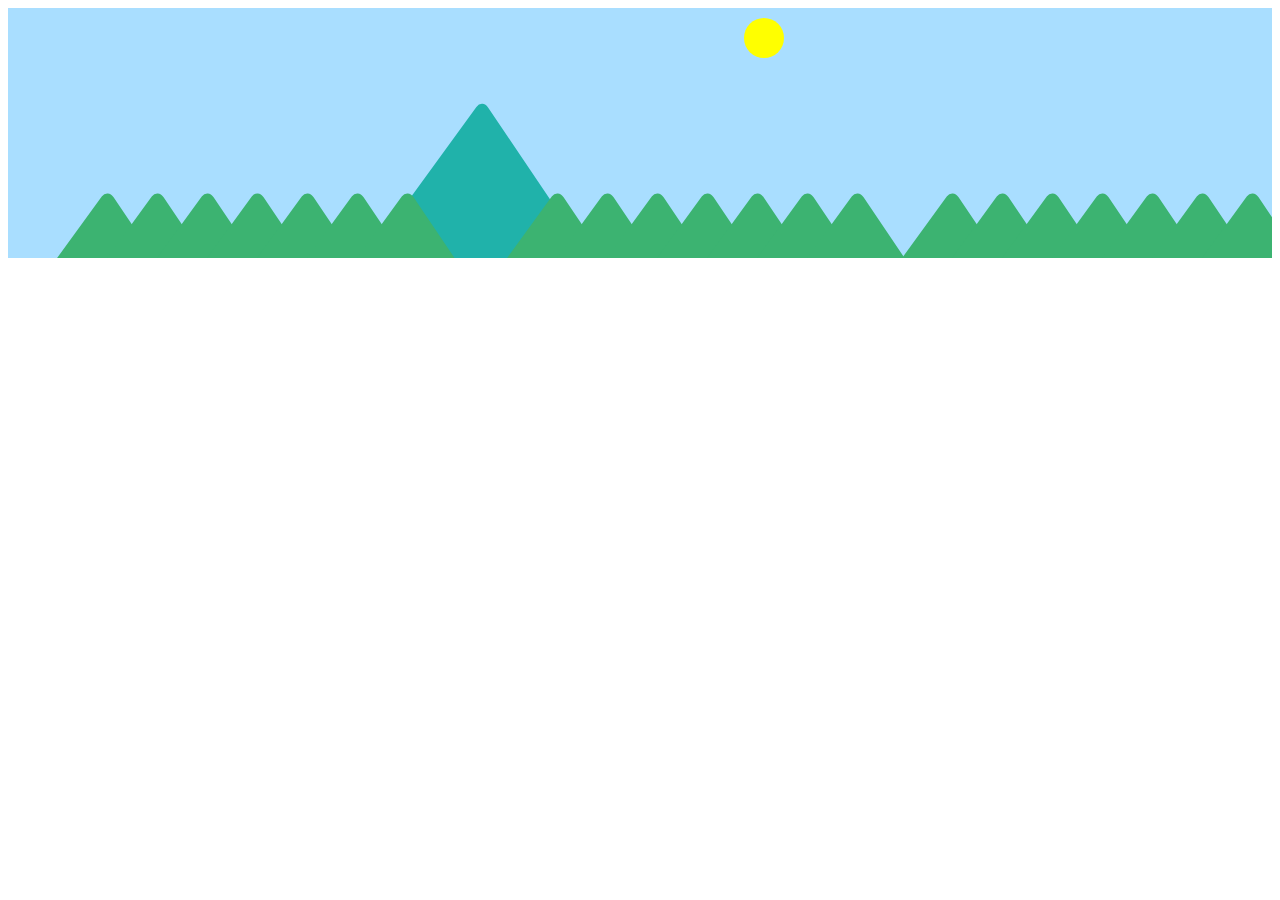
<file: index.html>
<!DOCTYPE html>
<html lang="en">
<head>
    <meta charset="UTF-8">
    <meta name="viewport" content="width=device-width, initial-scale=1.0">
    <meta http-equiv="X-UA-Compatible" content="ie=edge">
    <link rel="stylesheet" href="objects/styles.css">
    <title>Landscape</title>
</head>
<body>
    
    <div id="landscape">

        <div class="sky"></div>

        <div class="sun-moon">
            <div class="sun-side">
                <div class="sun"></div>
            </div>
            <div class="moon-side">
                <div class="moon"></div>
            </div>
        </div>

        <div class="cloud cloud-1">
            <div class="left"></div>
            <div class="middle"></div>
            <div class="right"></div>
            <div class="bottom"></div>
        </div>
        <div class="cloud cloud-2">
            <div class="left"></div>
            <div class="middle"></div>
            <div class="right"></div>
            <div class="bottom"></div>
        </div>
        <div class="cloud cloud-3">
            <div class="left"></div>
            <div class="middle"></div>
            <div class="right"></div>
            <div class="bottom"></div>
        </div>
        <div class="cloud cloud-4">
            <div class="left"></div>
            <div class="middle"></div>
            <div class="right"></div>
            <div class="bottom"></div>
        </div>
        <div class="cloud cloud-5">
            <div class="left"></div>
            <div class="middle"></div>
            <div class="right"></div>
            <div class="bottom"></div>
        </div>

        <div class="big-mountain"></div>
        <div class="mountain-group mountain-group-1">
            <div class="mountain mountain-1"></div>
            <div class="mountain mountain-2"></div>
            <div class="mountain mountain-3"></div>
            <div class="mountain mountain-4"></div>
            <div class="mountain mountain-5"></div>
            <div class="mountain mountain-6"></div>
            <div class="mountain mountain-7"></div>
        </div>
        <div class="mountain-group mountain-group-2">
            <div class="mountain mountain-1"></div>
            <div class="mountain mountain-2"></div>
            <div class="mountain mountain-3"></div>
            <div class="mountain mountain-4"></div>
            <div class="mountain mountain-5"></div>
            <div class="mountain mountain-6"></div>
            <div class="mountain mountain-7"></div>
        </div>
        <div class="mountain-group mountain-group-3">
            <div class="mountain mountain-1"></div>
            <div class="mountain mountain-2"></div>
            <div class="mountain mountain-3"></div>
            <div class="mountain mountain-4"></div>
            <div class="mountain mountain-5"></div>
            <div class="mountain mountain-6"></div>
            <div class="mountain mountain-7"></div>
        </div>

    </div>

</body>
</html>
</file>
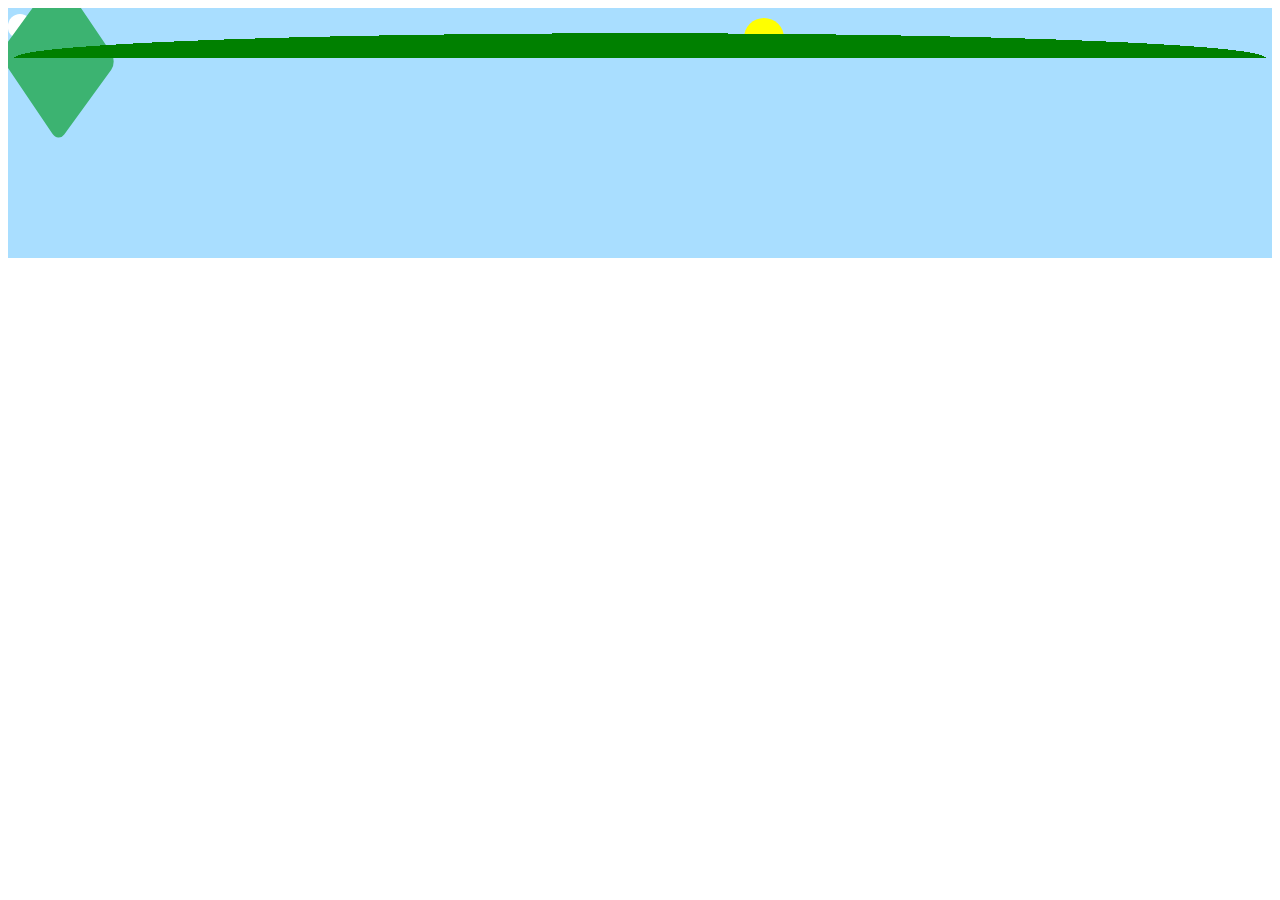
<file: objects/index.html>
<!DOCTYPE html>
<html lang="en">
<head>
    <meta charset="UTF-8">
    <meta name="viewport" content="width=device-width, initial-scale=1.0">
    <meta http-equiv="X-UA-Compatible" content="ie=edge">
    <link rel="stylesheet" href="styles.css">
    <title>Objects</title>
</head>
<body>
    
    <div id="landscape">

        <div class="sky"></div>

        <div class="sun-moon">
            <div class="sun-side">
                <div class="sun"></div>
            </div>
            <div class="moon-side">
                <div class="moon"></div>
            </div>
        </div>

        <div class="cloud">
            <div class="left"></div>
            <div class="middle"></div>
            <div class="right"></div>
            <div class="bottom"></div>
        </div>

        <div class="mountain"></div>

        <div class="ground">
            <div class="curve-down"></div>
            <div class="curve-up"></div>
        </div>

    </div>

</body>
</html>
</file>
<file: objects/styles.css>
#landscape {
  width: 100%;
  height: 250px;
  position: relative;
  overflow: hidden; }
  #landscape .sky {
    position: absolute;
    background-color: #a9deff;
    width: 100%;
    height: 100%;
    animation-name: sky-color;
    animation-duration: 200s;
    animation-iteration-count: infinite;
    animation-timing-function: linear; }
@keyframes sky-color {
  15% {
    background-color: #a9deff; }
  20% {
    background-color: magenta; }
  /*25%{
      background-color: rgb(255, 103, 103);
  }*/
  30% {
    background-color: midnightblue; }
  70% {
    background-color: midnightblue; }
  /*75% {
      background-color: rgb(255, 103, 103);
  }*/
  80% {
    background-color: magenta; }
  85% {
    background-color: #a9deff; }
  100% {
    background-color: #a9deff; } }
  #landscape .sun-moon {
    position: absolute;
    top: 0;
    left: 40%;
    width: 500px;
    animation-name: rotate-sun-moon;
    animation-duration: 200s;
    animation-iteration-count: infinite;
    animation-timing-function: linear; }
    @media (max-width: 1000px) {
      #landscape .sun-moon {
        left: 20px; } }
@keyframes rotate-sun-moon {
  0% {
    transform: rotate(0deg); }
  100% {
    transform: rotate(360deg); } }
    #landscape .sun-moon .sun-side, #landscape .sun-moon .moon-side {
      height: 250px;
      position: relative; }
    #landscape .sun-moon .sun-side .sun {
      position: absolute;
      top: 10px;
      left: 230px;
      width: 40px;
      height: 40px;
      border-radius: 20px;
      background-color: yellow;
      border: none;
      /**/
      animation-name: sun-color;
      animation-duration: 200s;
      animation-iteration-count: infinite;
      animation-timing-function: linear; }
@keyframes sun-color {
  15% {
    background-color: yellow; }
  25% {
    background-color: orangered; }
  30% {
    background-color: orangered; }
  75% {
    background-color: orangered; }
  85% {
    background-color: yellow; } }
    #landscape .sun-moon .moon-side .moon {
      position: absolute;
      bottom: 20px;
      left: 220px;
      width: 40px;
      height: 40px;
      border-radius: 20px;
      border: none;
      /**/
      box-shadow: 10px 10px 0 #eee; }
  #landscape .cloud {
    width: 70px;
    height: 30px;
    position: absolute; }
    #landscape .cloud * {
      border: none;
      /**/ }
    #landscape .cloud .left, #landscape .cloud .middle, #landscape .cloud .right, #landscape .cloud .bottom {
      background-color: #fff;
      animation-name: cloud-color;
      animation-duration: 200s;
      animation-iteration-count: infinite;
      animation-timing-function: linear; }
@keyframes cloud-color {
  20% {
    background-color: #fff; }
  30% {
    background-color: #9335ff; }
  70% {
    background-color: #9335ff; }
  80% {
    background-color: #fff; } }
    #landscape .cloud .left {
      position: absolute;
      bottom: 0;
      left: 0;
      width: 24px;
      height: 24px;
      border-radius: 12px; }
    #landscape .cloud .middle {
      position: absolute;
      bottom: 0;
      left: 20px;
      width: 30px;
      height: 30px;
      border-radius: 15px; }
    #landscape .cloud .right {
      position: absolute;
      bottom: 0;
      right: 0;
      width: 24px;
      height: 24px;
      border-radius: 12px; }
    #landscape .cloud .bottom {
      position: absolute;
      bottom: 0;
      width: 70px;
      height: 20px;
      border-radius: 12px; }
  #landscape .cloud-1 {
    top: 10px;
    left: -70px;
    animation-name: cloud-1;
    animation-duration: 100s;
    animation-iteration-count: infinite;
    animation-timing-function: linear; }
@keyframes cloud-1 {
  100% {
    left: 100%; } }
  #landscape .cloud-2 {
    top: 20px;
    left: -70px;
    animation-name: cloud-2;
    animation-duration: 100s;
    animation-iteration-count: infinite;
    animation-timing-function: linear;
    animation-delay: 10s; }
@keyframes cloud-2 {
  100% {
    left: 100%; } }
  #landscape .cloud-3 {
    top: 15px;
    left: -70px;
    animation-name: cloud-3;
    animation-duration: 100s;
    animation-iteration-count: infinite;
    animation-timing-function: linear;
    animation-delay: 200s; }
@keyframes cloud-3 {
  100% {
    left: 100%; } }
  #landscape .cloud-4 {
    top: 25px;
    left: -70px;
    animation-name: cloud-4;
    animation-duration: 100s;
    animation-iteration-count: infinite;
    animation-timing-function: linear;
    animation-delay: 50s; }
@keyframes cloud-4 {
  100% {
    left: 100%; } }
  #landscape .cloud-5 {
    top: 10px;
    left: -70px;
    animation-name: cloud-5;
    animation-duration: 100s;
    animation-iteration-count: infinite;
    animation-timing-function: linear;
    animation-delay: 70s; }
@keyframes cloud-5 {
  100% {
    left: 100%; } }
  #landscape .mountain {
    position: absolute;
    width: 100px;
    height: 100px;
    border-radius: 10px;
    background-color: mediumseagreen;
    transform: rotate(36deg) skewY(20deg);
    animation-name: mountain-color;
    animation-duration: 200s;
    animation-iteration-count: infinite;
    animation-timing-function: linear; }
@keyframes mountain-color {
  20% {
    background-color: mediumseagreen; }
  30% {
    background-color: #32945e; }
  70% {
    background-color: #32945e; }
  80% {
    background-color: mediumseagreen; } }
  #landscape .big-mountain {
    position: absolute;
    width: 200px;
    height: 200px;
    border-radius: 10px;
    background-color: lightseagreen;
    transform: rotate(36deg) skewY(20deg);
    bottom: -110px;
    left: 375px; }
    @media (max-width: 600px) {
      #landscape .big-mountain {
        left: 100px; } }
  #landscape .mountain-group {
    position: absolute;
    bottom: 0; }
    #landscape .mountain-group .mountain-1 {
      bottom: -65px;
      left: 0px; }
    #landscape .mountain-group .mountain-2 {
      bottom: -65px;
      left: 50px; }
    #landscape .mountain-group .mountain-3 {
      bottom: -65px;
      left: 100px; }
    #landscape .mountain-group .mountain-4 {
      bottom: -65px;
      left: 150px; }
    #landscape .mountain-group .mountain-5 {
      bottom: -65px;
      left: 200px; }
    #landscape .mountain-group .mountain-6 {
      bottom: -65px;
      left: 250px; }
    #landscape .mountain-group .mountain-7 {
      bottom: -65px;
      left: 300px; }
  #landscape .mountain-group-1 {
    left: 50px; }
    @media (max-width: 1000px) {
      #landscape .mountain-group-1 {
        left: -20px; } }
  #landscape .mountain-group-2 {
    left: 500px; }
    @media (max-width: 600px) {
      #landscape .mountain-group-2 {
        left: 375px; } }
  #landscape .mountain-group-3 {
    left: 895px; }
  #landscape .ground {
    width: 100%;
    height: 50px;
    position: relative;
    overflow: hidden; }
    #landscape .ground .curve-up {
      position: absolute;
      bottom: -25px;
      width: 100%;
      height: 50px;
      background-image: radial-gradient(green 70%, rgba(0, 0, 0, 0) 50%); }

/*# sourceMappingURL=styles.css.map */
</file>
